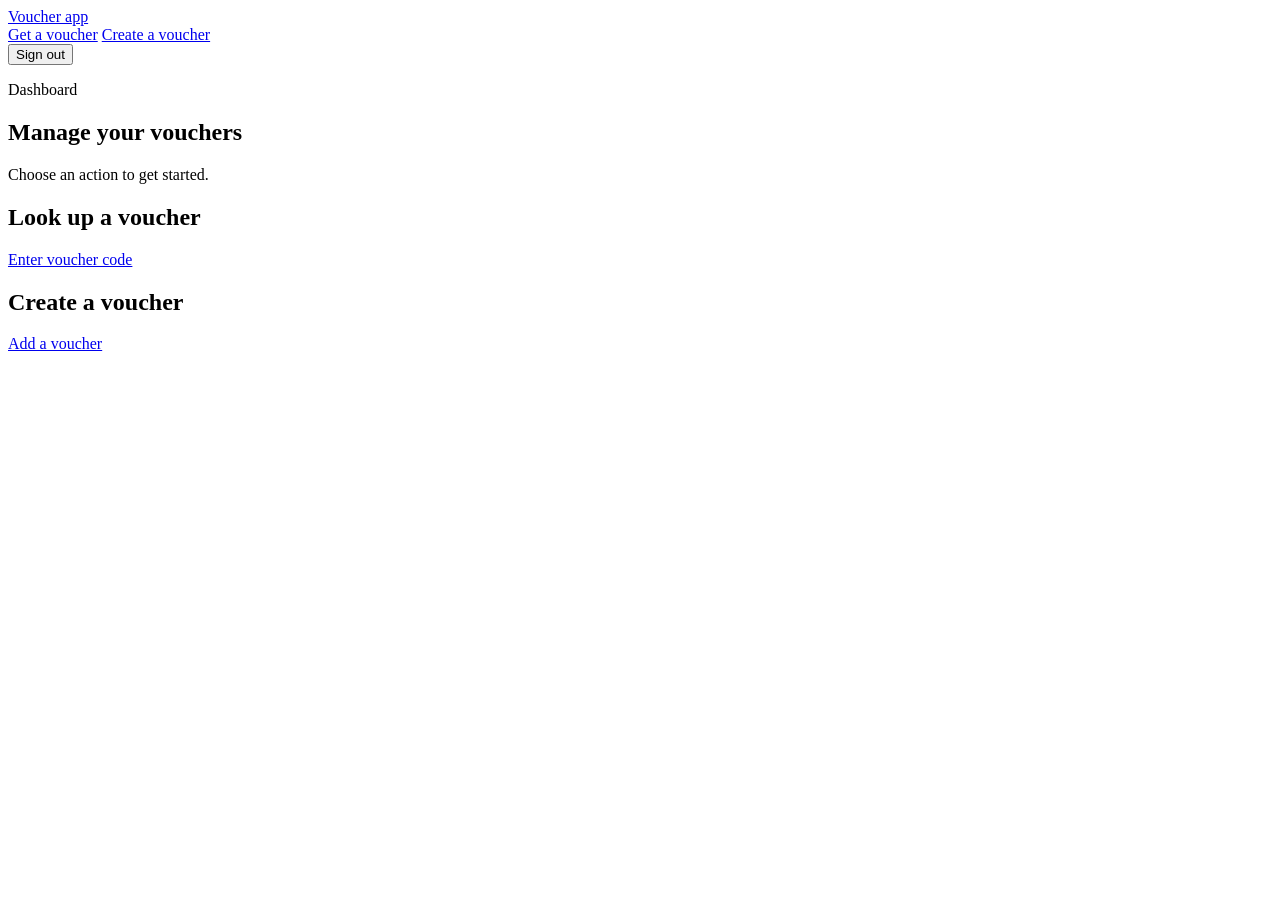
<file: voucherapp/src/main/resources/templates/index.html>
<!DOCTYPE html>
<html lang="en" xmlns:th="http://www.thymeleaf.org">
<head>
    <meta charset="UTF-8">
    <meta name="viewport" content="width=device-width, initial-scale=1.0">
    <title>Voucher dashboard</title>
    <link rel="icon" type="image/svg+xml" th:href="@{/favicon.svg}">
    <link rel="stylesheet" th:href="@{/css/app.css}">
</head>
<body>
    <main class="page-shell">
        <header class="site-header">
            <a class="brand" href="/">Voucher app</a>
            <nav class="nav-links" aria-label="Main navigation">
                <a href="/showGetVoucher">Get a voucher</a>
                <a th:if="${isAdmin}" href="/showCreateVoucher">Create a voucher</a>
                <form th:action="@{/logout}" method="post">
                    <button type="submit">Sign out</button>
                </form>
            </nav>
        </header>
        <section class="card">
            <p class="eyebrow">Dashboard</p>
            <h1>Manage your vouchers</h1>
            <p class="intro">Choose an action to get started.</p>
            <div class="action-grid">
                <article class="action-card">
                    <h2>Look up a voucher</h2>
                    <a class="button" href="/showGetVoucher">Enter voucher code</a>
                </article>
                <article class="action-card" th:if="${isAdmin}">
                    <h2>Create a voucher</h2>
                    <a class="button" href="/showCreateVoucher">Add a voucher</a>
                </article>
            </div>
        </section>
    </main>
</body>
</html>
</file>
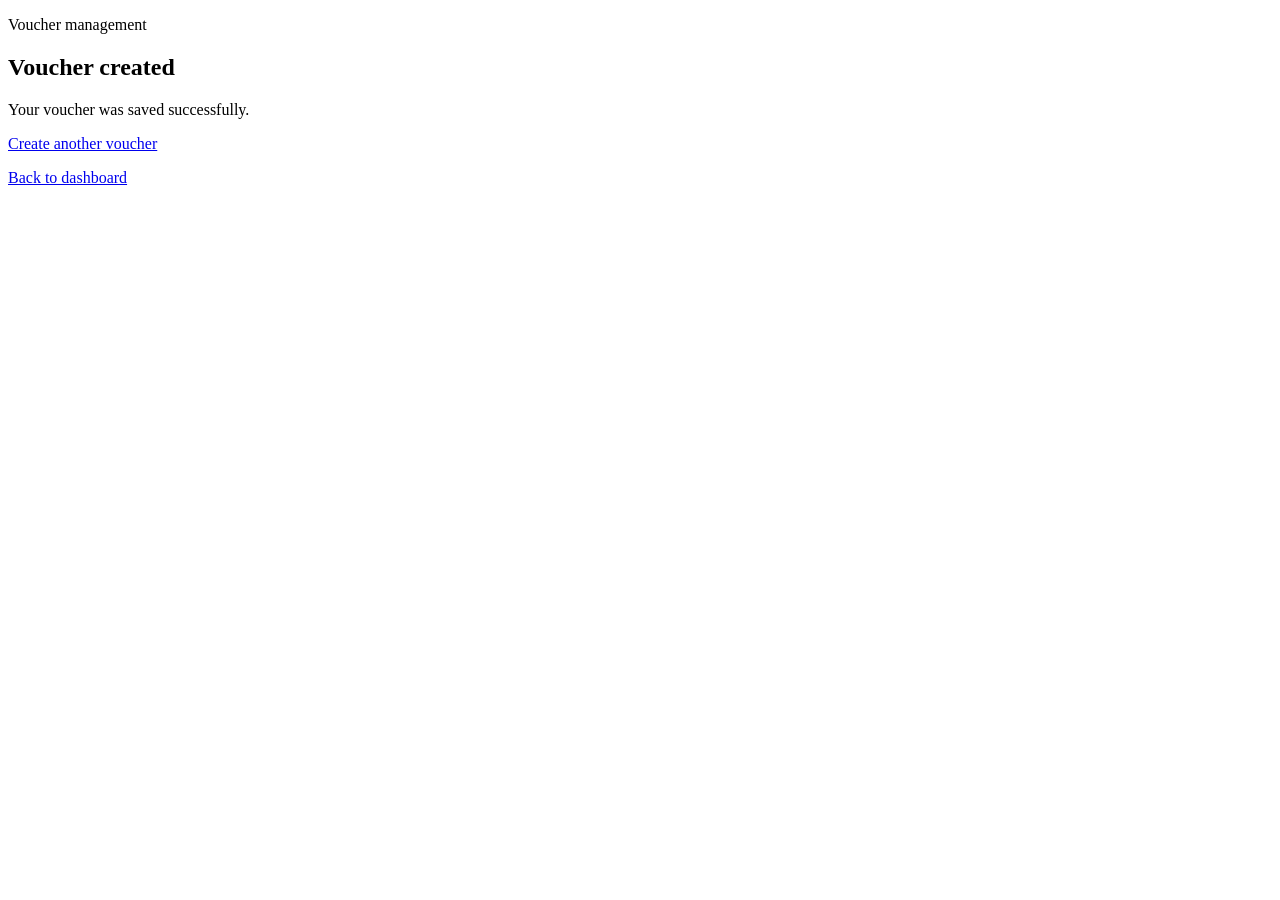
<file: voucherapp/src/main/resources/templates/createResponse.html>
<!DOCTYPE html>
<html lang="en" xmlns:th="http://www.thymeleaf.org">
<head>
    <meta charset="UTF-8">
    <meta name="viewport" content="width=device-width, initial-scale=1.0">
    <title>Voucher created</title>
    <link rel="icon" type="image/svg+xml" th:href="@{/favicon.svg}">
    <link rel="stylesheet" th:href="@{/css/app.css}">
</head>
<body>
    <main class="page-shell">
        <section class="card">
            <p class="eyebrow">Voucher management</p>
            <h1>Voucher created</h1>
            <p class="success-message">Your voucher was saved successfully.</p>
            <p><a class="button" href="/showCreateVoucher">Create another voucher</a></p>
            <p><a href="/">Back to dashboard</a></p>
        </section>
    </main>
</body>
</html>
</file>
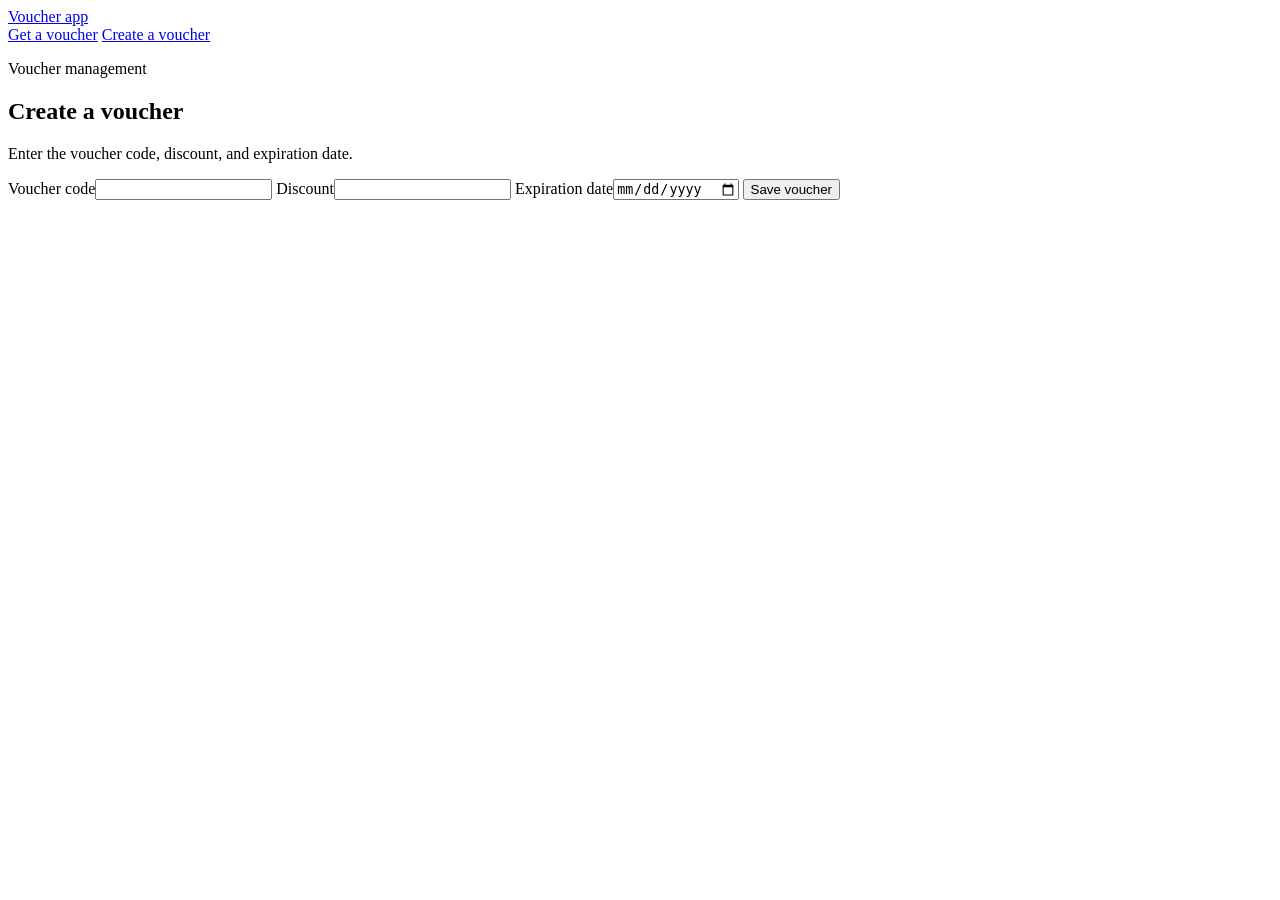
<file: voucherapp/src/main/resources/templates/createVoucher.html>
<!DOCTYPE html>
<html lang="en" xmlns:th="http://www.thymeleaf.org">
<head>
    <meta charset="UTF-8">
    <meta name="viewport" content="width=device-width, initial-scale=1.0">
    <title>Create voucher</title>
    <link rel="icon" type="image/svg+xml" th:href="@{/favicon.svg}">
    <link rel="stylesheet" th:href="@{/css/app.css}">
</head>
<body>
    <main class="page-shell">
        <header class="site-header">
            <a class="brand" href="/">Voucher app</a>
            <nav class="nav-links" aria-label="Main navigation">
                <a href="/showGetVoucher">Get a voucher</a>
                <a href="/showCreateVoucher">Create a voucher</a>
            </nav>
        </header>
        <section class="card">
            <p class="eyebrow">Voucher management</p>
            <h1>Create a voucher</h1>
            <p class="intro">Enter the voucher code, discount, and expiration date.</p>
            <form th:action="@{/saveVoucher}" method="post">
                <label>Voucher code<input name="code" required></label>
                <label>Discount<input name="discount" type="number" min="0" step="0.01" required></label>
                <label>Expiration date<input name="expire_date" type="date" required></label>
                <button type="submit">Save voucher</button>
            </form>
        </section>
    </main>
</body>
</html>
</file>
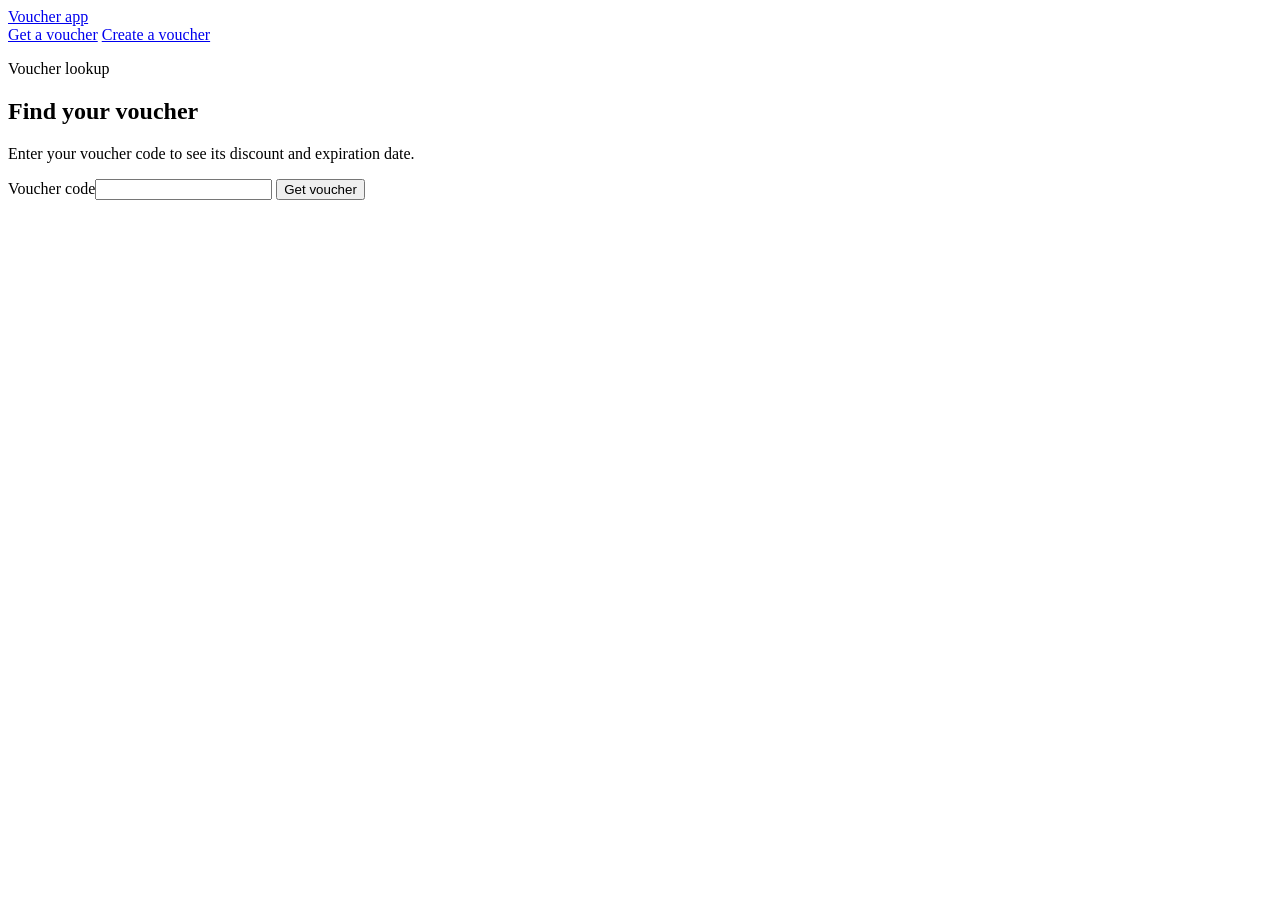
<file: voucherapp/src/main/resources/templates/getVoucher.html>
<!doctype html>
<html lang="en" xmlns:th="http://www.thymeleaf.org">
  <head>
    <meta charset="UTF-8" />
    <meta name="viewport" content="width=device-width, initial-scale=1.0" />
    <title>Get a voucher</title>
    <link rel="icon" type="image/svg+xml" th:href="@{/favicon.svg}">
    <link rel="stylesheet" th:href="@{/css/app.css}">
  </head>
  <body>
    <main class="page-shell">
      <header class="site-header">
        <a class="brand" href="/">Voucher app</a>
        <nav class="nav-links" aria-label="Main navigation">
          <a href="/showGetVoucher">Get a voucher</a>
          <a th:if="${isAdmin}" href="/showCreateVoucher">Create a voucher</a>
        </nav>
      </header>
      <section class="card">
        <p class="eyebrow">Voucher lookup</p>
        <h1>Find your voucher</h1>
        <p class="intro">Enter your voucher code to see its discount and expiration date.</p>
        <p class="message" role="alert" th:if="${error}" th:text="${error}"></p>
        <form th:action="@{/getVoucher}" method="post">
          <label>Voucher code<input name="code" autocomplete="off" required></label>
          <button type="submit">Get voucher</button>
        </form>
      </section>
    </main>
  </body>
</html>
</file>
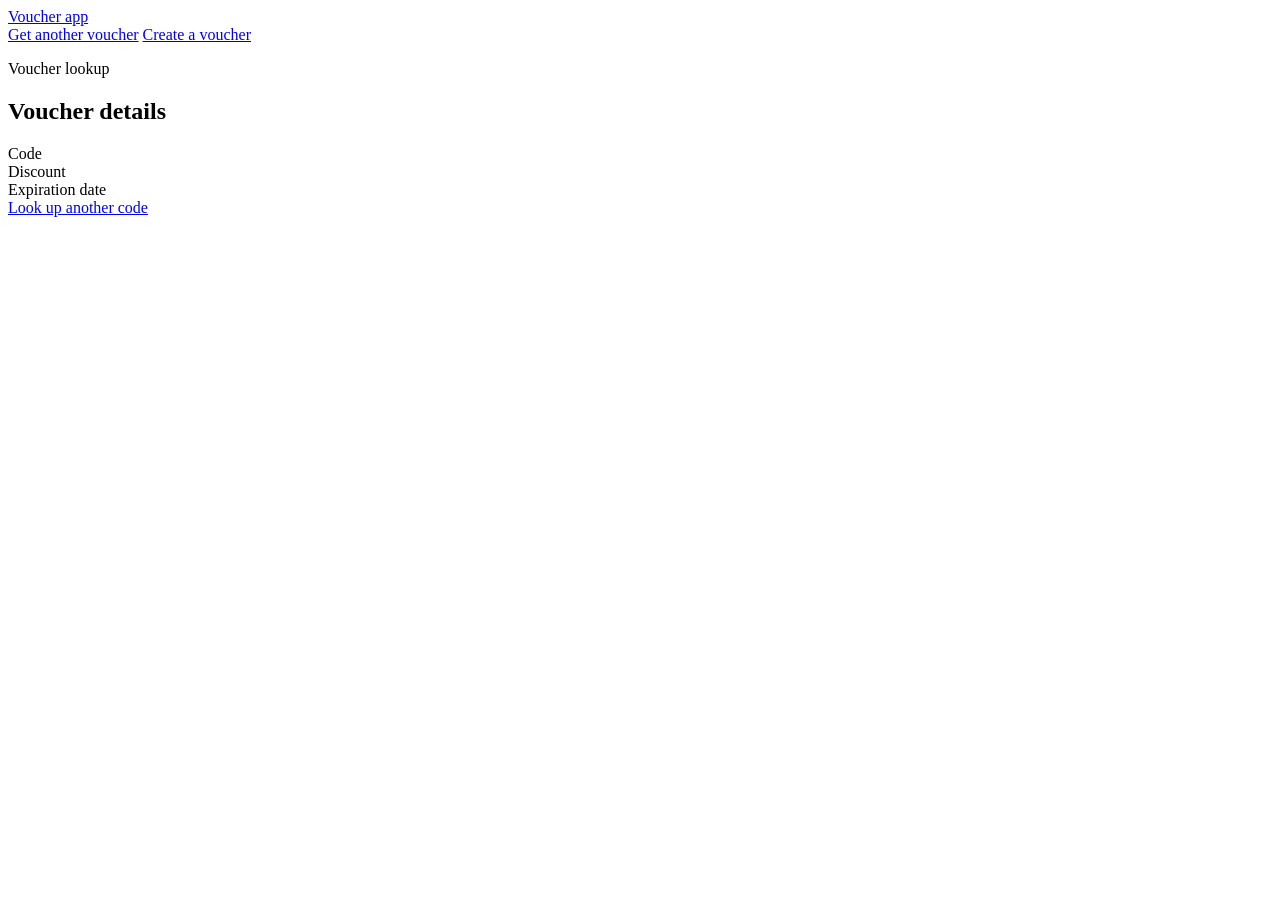
<file: voucherapp/src/main/resources/templates/voucherDetails.html>
<!DOCTYPE html>
<html lang="en" xmlns:th="http://www.thymeleaf.org">
<head>
    <meta charset="UTF-8">
    <meta name="viewport" content="width=device-width, initial-scale=1.0">
    <title>Voucher details</title>
    <link rel="icon" type="image/svg+xml" th:href="@{/favicon.svg}">
    <link rel="stylesheet" th:href="@{/css/app.css}">
</head>
<body>
    <main class="page-shell">
        <header class="site-header">
            <a class="brand" href="/">Voucher app</a>
            <nav class="nav-links" aria-label="Main navigation">
                <a href="/showGetVoucher">Get another voucher</a>
                <a href="/showCreateVoucher">Create a voucher</a>
            </nav>
        </header>
        <section class="card">
            <p class="eyebrow">Voucher lookup</p>
            <h1>Voucher details</h1>
            <div class="details">
                <div class="detail-row"><span class="detail-label">Code</span><strong th:text="${voucher.code}"></strong></div>
                <div class="detail-row"><span class="detail-label">Discount</span><strong th:text="${voucher.discount}"></strong></div>
                <div class="detail-row"><span class="detail-label">Expiration date</span><strong th:text="${voucher.expire_date}"></strong></div>
            </div>
            <a class="button" href="/showGetVoucher">Look up another code</a>
        </section>
    </main>
</body>
</html>
</file>
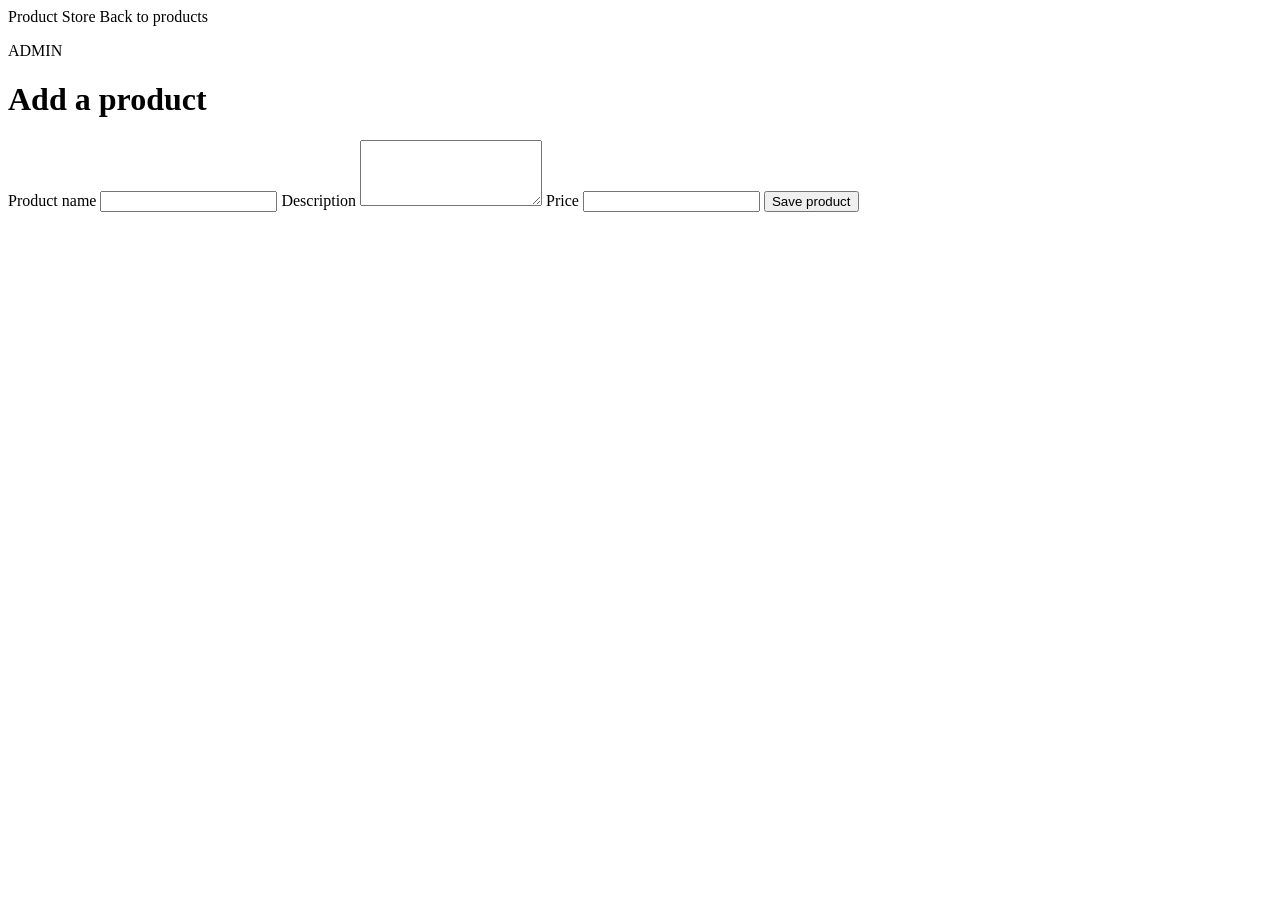
<file: New productapp/productapp/src/main/resources/templates/createProduct.html>
<!DOCTYPE html>
<html lang="en" xmlns:th="http://www.thymeleaf.org">
<head>
    <meta charset="UTF-8">
    <meta name="viewport" content="width=device-width, initial-scale=1">
    <title>Add product | Product Store</title>
    <link rel="stylesheet" th:href="@{/css/app.css}">
</head>
<body>
<header class="topbar">
    <a class="brand" th:href="@{/products}">Product Store</a>
    <a class="button secondary" th:href="@{/products}">Back to products</a>
</header>
<main class="auth-card form-card">
    <p class="eyebrow">ADMIN</p>
    <h1>Add a product</h1>
    <div class="notice error" th:if="${productError}" th:text="${productError}"></div>
    <form th:action="@{/products}" method="post">
        <input type="hidden" th:name="${_csrf.parameterName}" th:value="${_csrf.token}">
        <label for="name">Product name</label>
        <input id="name" name="name" maxlength="160" required>
        <label for="description">Description</label>
        <textarea id="description" name="description" rows="4" maxlength="2000" required></textarea>
        <label for="price">Price</label>
        <input id="price" name="price" type="number" min="0.01" step="0.01" required>
        <button type="submit">Save product</button>
    </form>
</main>
</body>
</html>
</file>
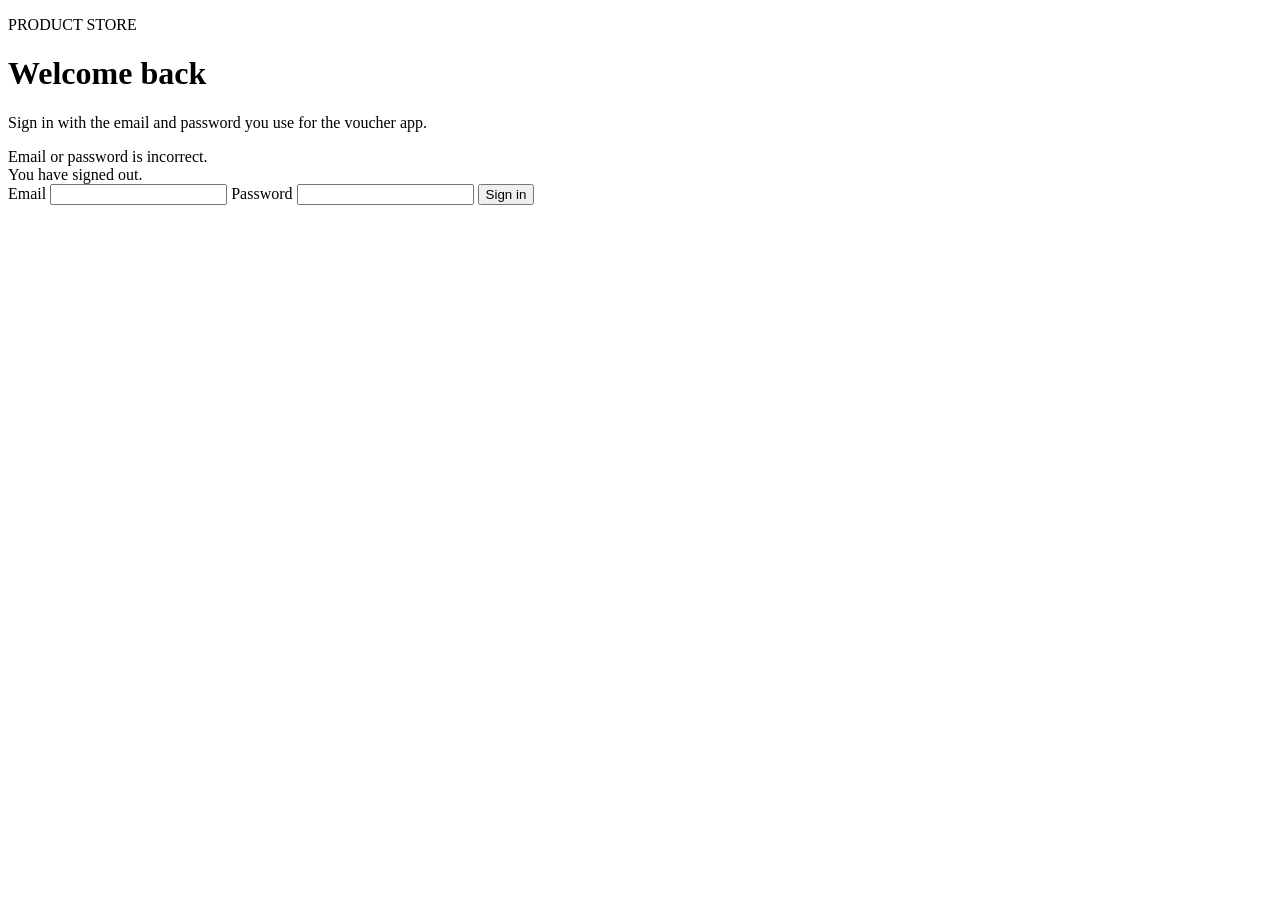
<file: New productapp/productapp/src/main/resources/templates/login.html>
<!DOCTYPE html>
<html lang="en" xmlns:th="http://www.thymeleaf.org">
<head>
    <meta charset="UTF-8">
    <meta name="viewport" content="width=device-width, initial-scale=1">
    <title>Sign in | Product Store</title>
    <link rel="stylesheet" th:href="@{/css/app.css}">
</head>
<body class="auth-page">
<main class="auth-card">
    <p class="eyebrow">PRODUCT STORE</p>
    <h1>Welcome back</h1>
    <p class="muted">Sign in with the email and password you use for the voucher app.</p>
    <div class="notice error" th:if="${param.error}">Email or password is incorrect.</div>
    <div class="notice" th:if="${param.logout}">You have signed out.</div>
    <form th:action="@{/login}" method="post">
        <input type="hidden" th:name="${_csrf.parameterName}" th:value="${_csrf.token}">
        <label for="username">Email</label>
        <input id="username" name="username" type="email" autocomplete="username" required>
        <label for="password">Password</label>
        <input id="password" name="password" type="password" autocomplete="current-password" required>
        <button type="submit">Sign in</button>
    </form>
</main>
</body>
</html>
</file>
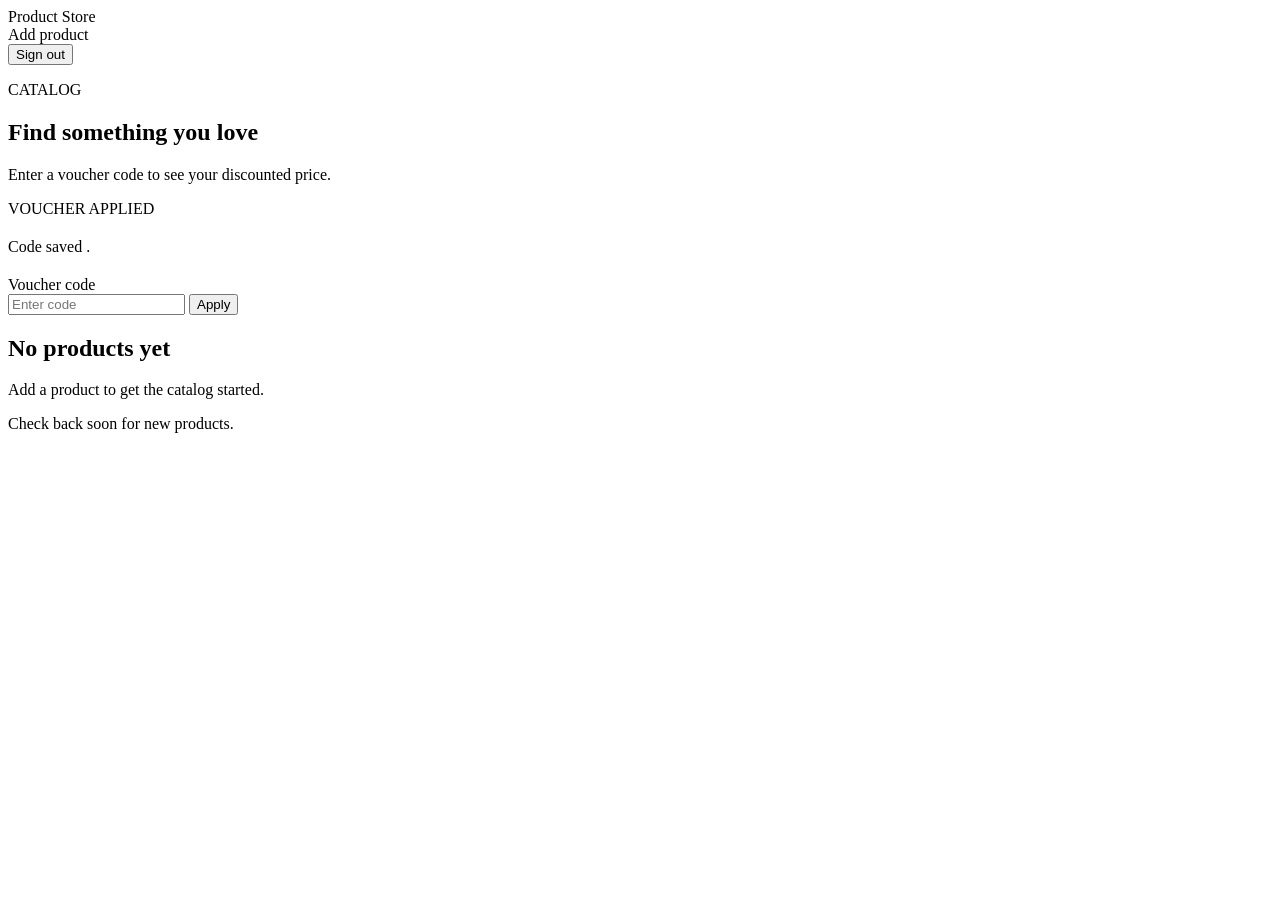
<file: New productapp/productapp/src/main/resources/templates/products.html>
<!DOCTYPE html>
<html lang="en" xmlns:th="http://www.thymeleaf.org">
<head>
    <meta charset="UTF-8">
    <meta name="viewport" content="width=device-width, initial-scale=1">
    <title>Products | Product Store</title>
    <link rel="stylesheet" th:href="@{/css/app.css}">
</head>
<body>
<header class="topbar">
    <a class="brand" th:href="@{/products}">Product Store</a>
    <div class="account">
        <span th:text="${username}"></span>
        <a class="button secondary" th:if="${isAdmin}" th:href="@{/products/new}">Add product</a>
        <form th:action="@{/logout}" method="post">
            <input type="hidden" th:name="${_csrf.parameterName}" th:value="${_csrf.token}">
            <button class="button secondary" type="submit">Sign out</button>
        </form>
    </div>
</header>
<main class="content">
    <section class="page-heading">
        <p class="eyebrow">CATALOG</p>
        <h1>Find something you love</h1>
        <p class="muted">Enter a voucher code to see your discounted price.</p>
    </section>
    <div class="notice" th:if="${success}" th:text="${success}"></div>
    <div class="notice error" th:if="${voucherError}" th:text="${voucherError}"></div>
    <div class="offer-card" th:if="${offer}">
        <div>
            <p class="eyebrow">VOUCHER APPLIED</p>
            <h2 th:text="${offer.productName}"></h2>
            <p>Code <strong th:text="${offer.voucherCode}"></strong> saved
                <strong th:text="${offer.discount}"></strong>.</p>
        </div>
        <div class="price-summary">
            <span class="old-price" th:text="${offer.originalPrice}"></span>
            <strong th:text="${offer.discountedPrice}"></strong>
        </div>
    </div>
    <section class="product-grid" th:if="${!#lists.isEmpty(products)}">
        <article class="product-card" th:each="product : ${products}">
            <p class="eyebrow" th:text="'PRODUCT ' + ${product.id}"></p>
            <h2 th:text="${product.name}"></h2>
            <p class="muted" th:text="${product.description}"></p>
            <p class="product-price" th:text="${product.price}"></p>
            <form class="voucher-form" th:action="@{/products/{id}/apply-voucher(id=${product.id})}" method="post">
                <input type="hidden" th:name="${_csrf.parameterName}" th:value="${_csrf.token}">
                <label th:for="'voucher-' + ${product.id}">Voucher code</label>
                <div class="input-row">
                    <input th:id="'voucher-' + ${product.id}" name="voucherCode" placeholder="Enter code" required>
                    <button type="submit">Apply</button>
                </div>
            </form>
        </article>
    </section>
    <div class="empty-state" th:if="${#lists.isEmpty(products)}">
        <h2>No products yet</h2>
        <p class="muted" th:if="${isAdmin}">Add a product to get the catalog started.</p>
        <p class="muted" th:unless="${isAdmin}">Check back soon for new products.</p>
    </div>
</main>
</body>
</html>
</file>
